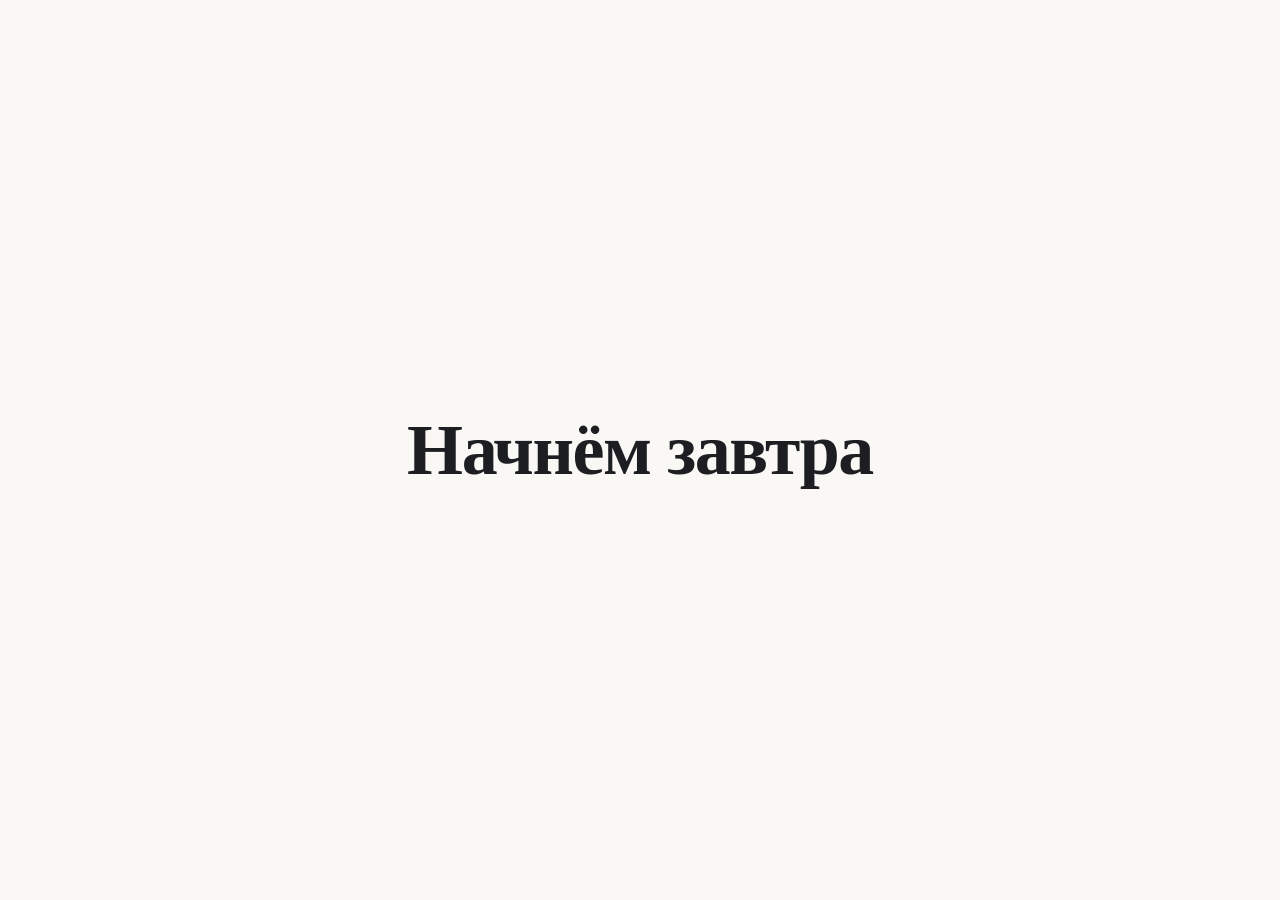
<file: index.html>
<!DOCTYPE html>
<html lang="ru">
<head>
<meta charset="utf-8">
<meta name="viewport" content="width=device-width, initial-scale=1">
<title>Начнём завтра</title>
<style>
  :root {
    --bg: #faf8f5;
    --text: #1c1e22;
  }

  @media (prefers-color-scheme: dark) {
    :root {
      --bg: #14161a;
      --text: #e9ecef;
    }
  }

  * { box-sizing: border-box; }

  body {
    margin: 0;
    min-height: 100vh;
    display: grid;
    place-items: center;
    padding: 24px;
    background: var(--bg);
    color: var(--text);
    font-family: Georgia, "Times New Roman", serif;
    -webkit-font-smoothing: antialiased;
  }

  h1 {
    margin: 0;
    font-size: clamp(2rem, 8vw, 4.5rem);
    font-weight: 600;
    letter-spacing: -.02em;
    text-align: center;
  }
</style>
</head>
<body>
  <h1>Начнём завтра</h1>
</body>
</html>
</file>
